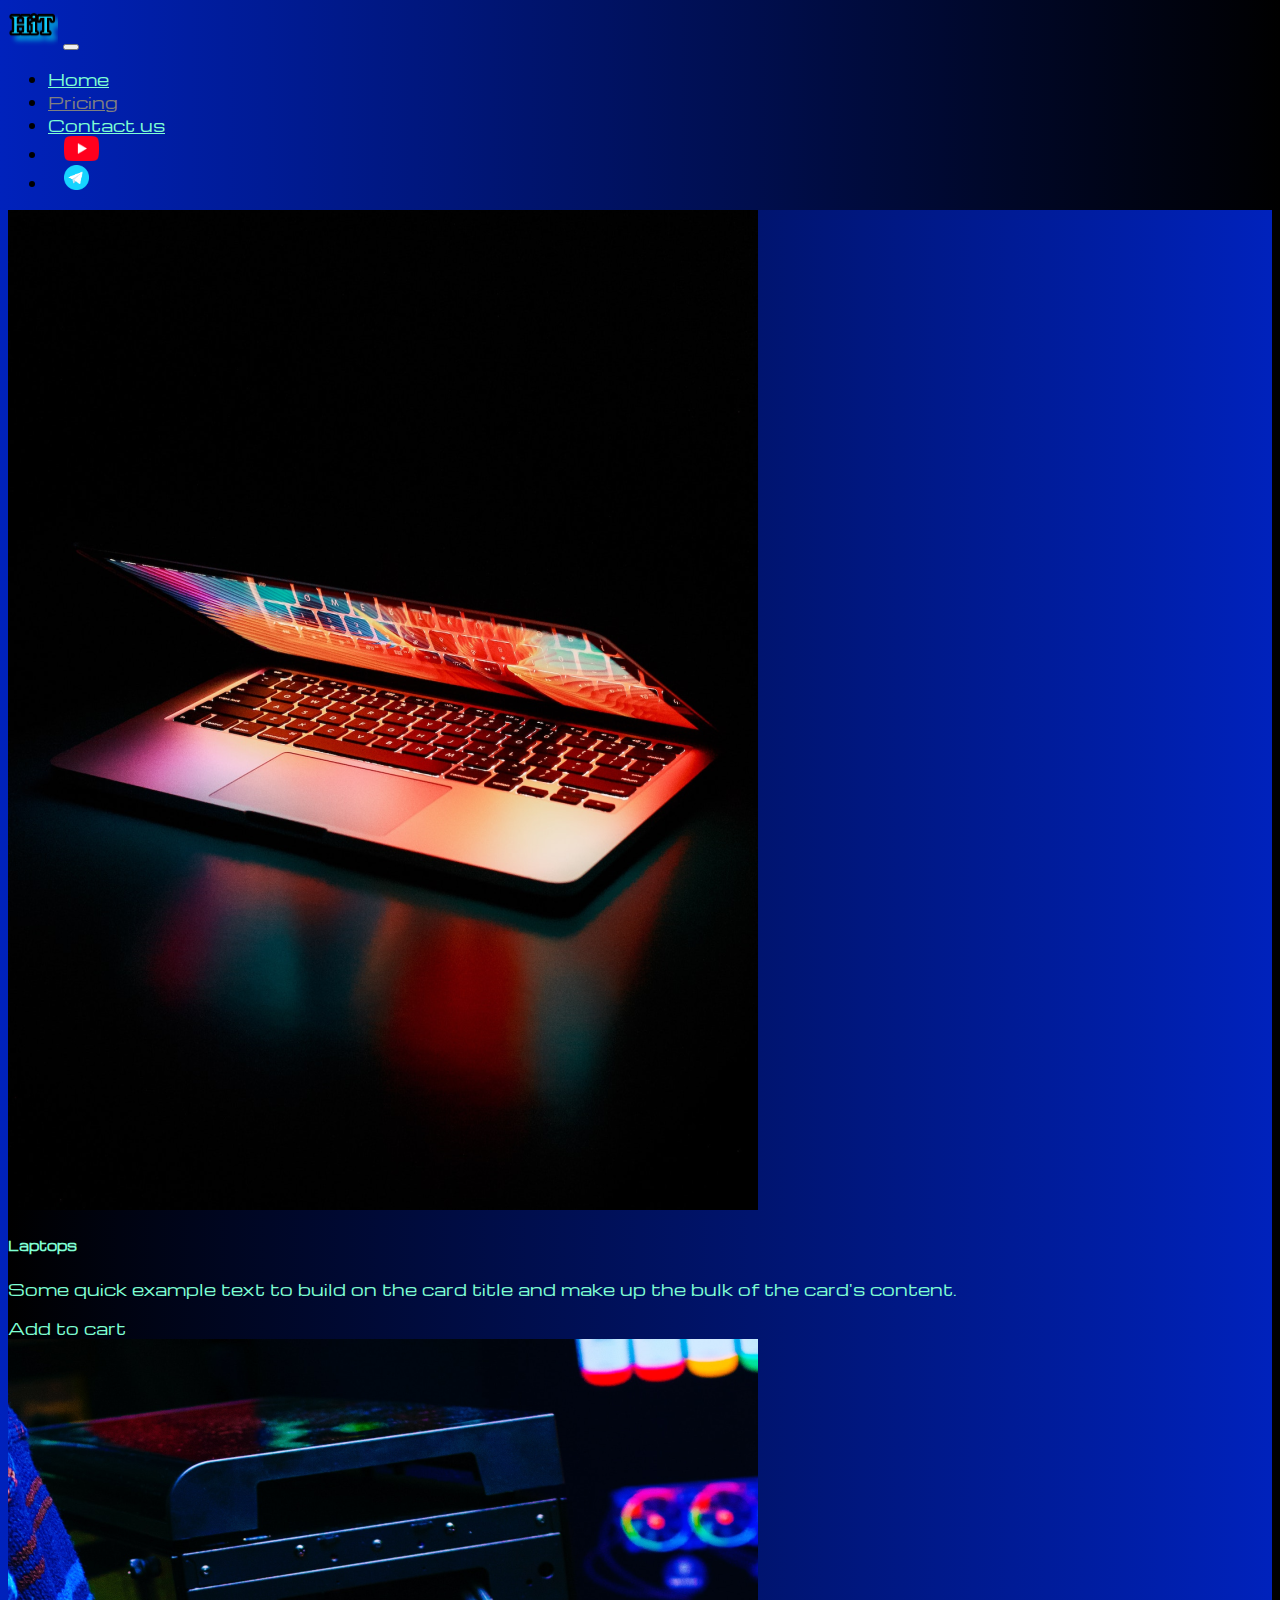
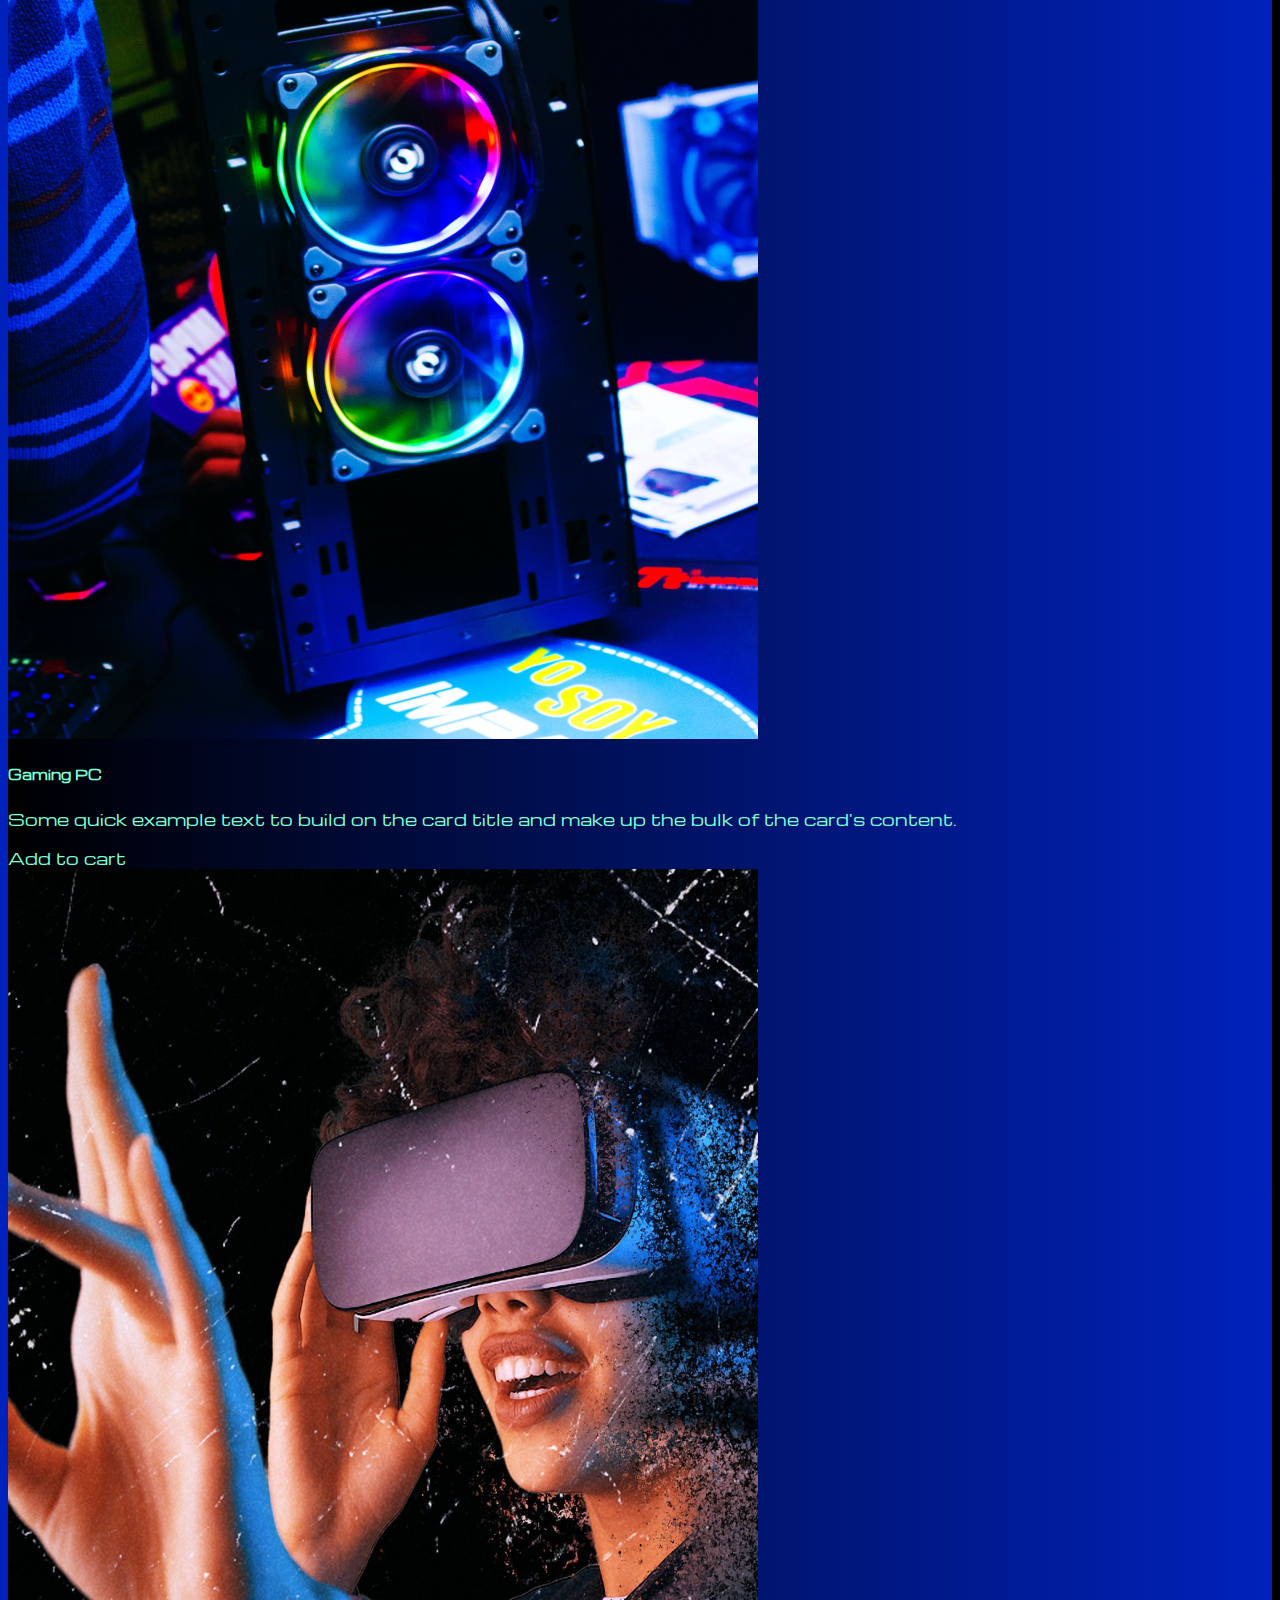
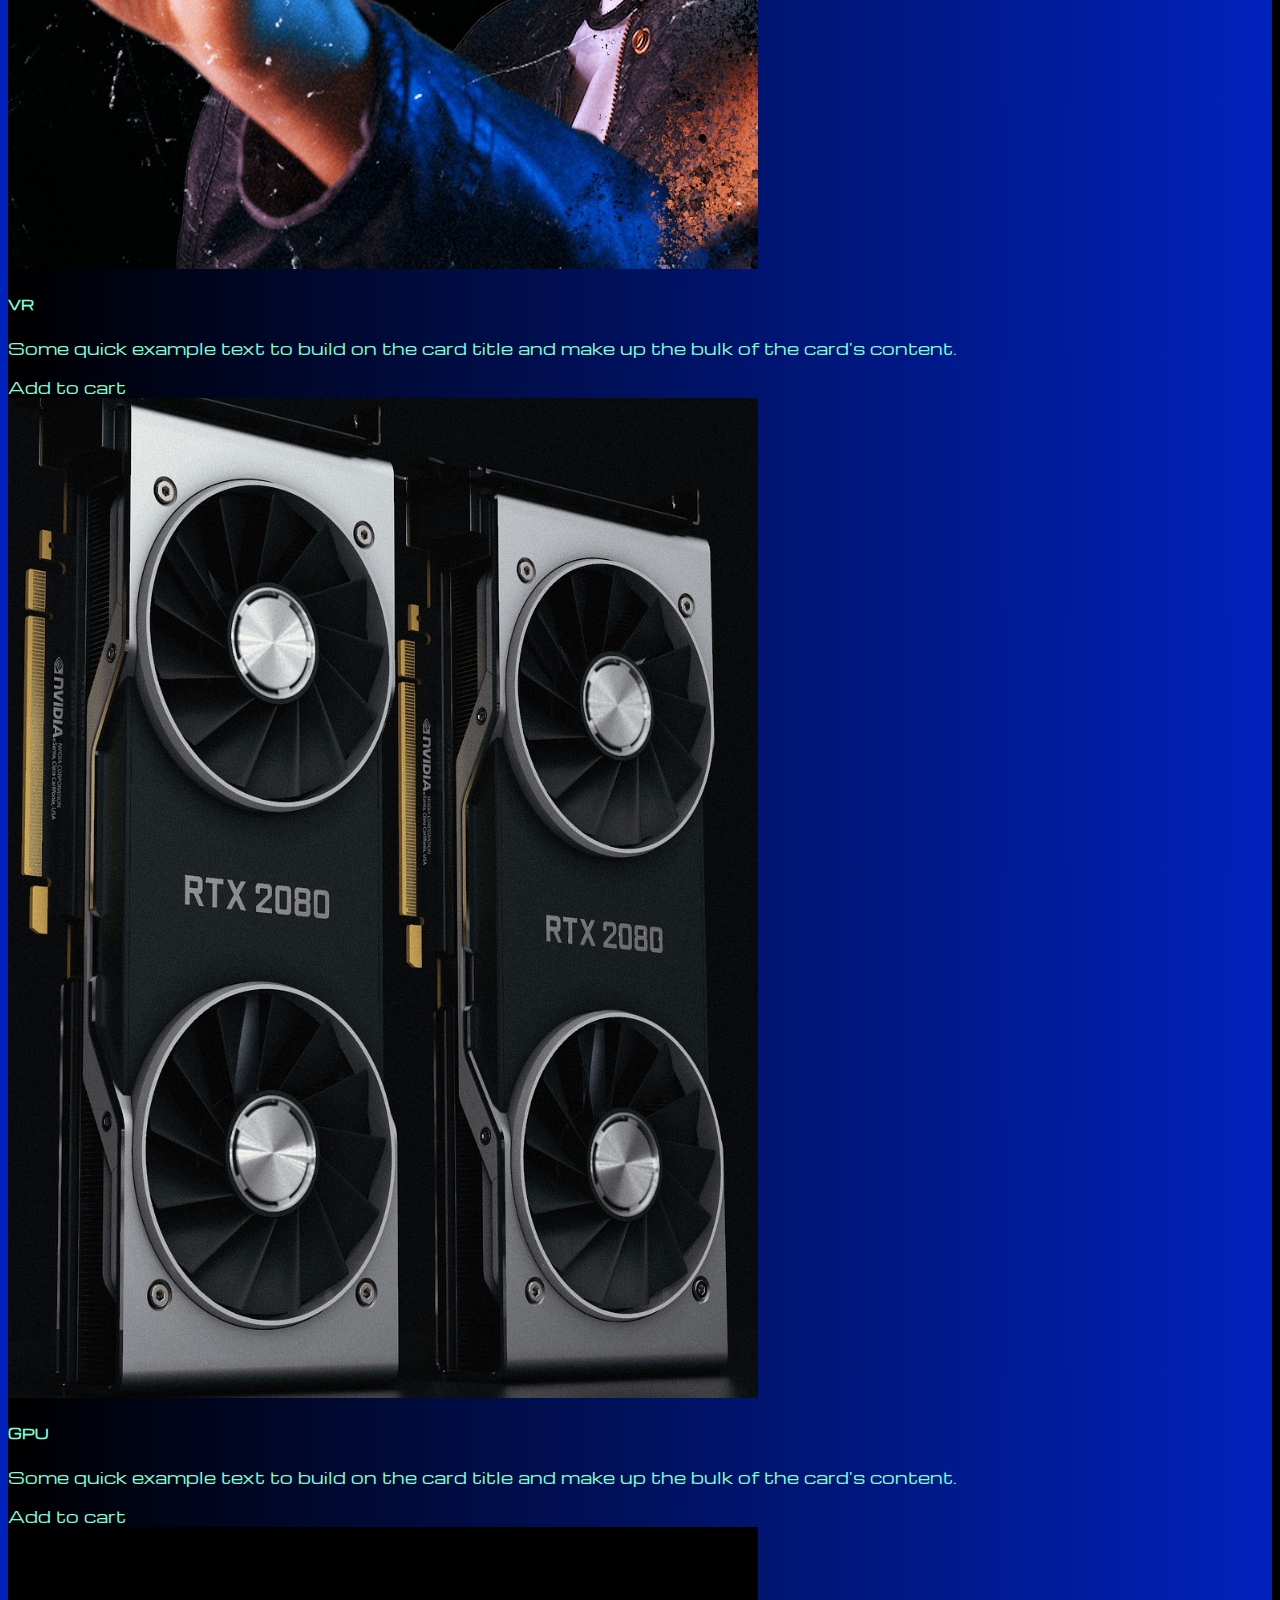
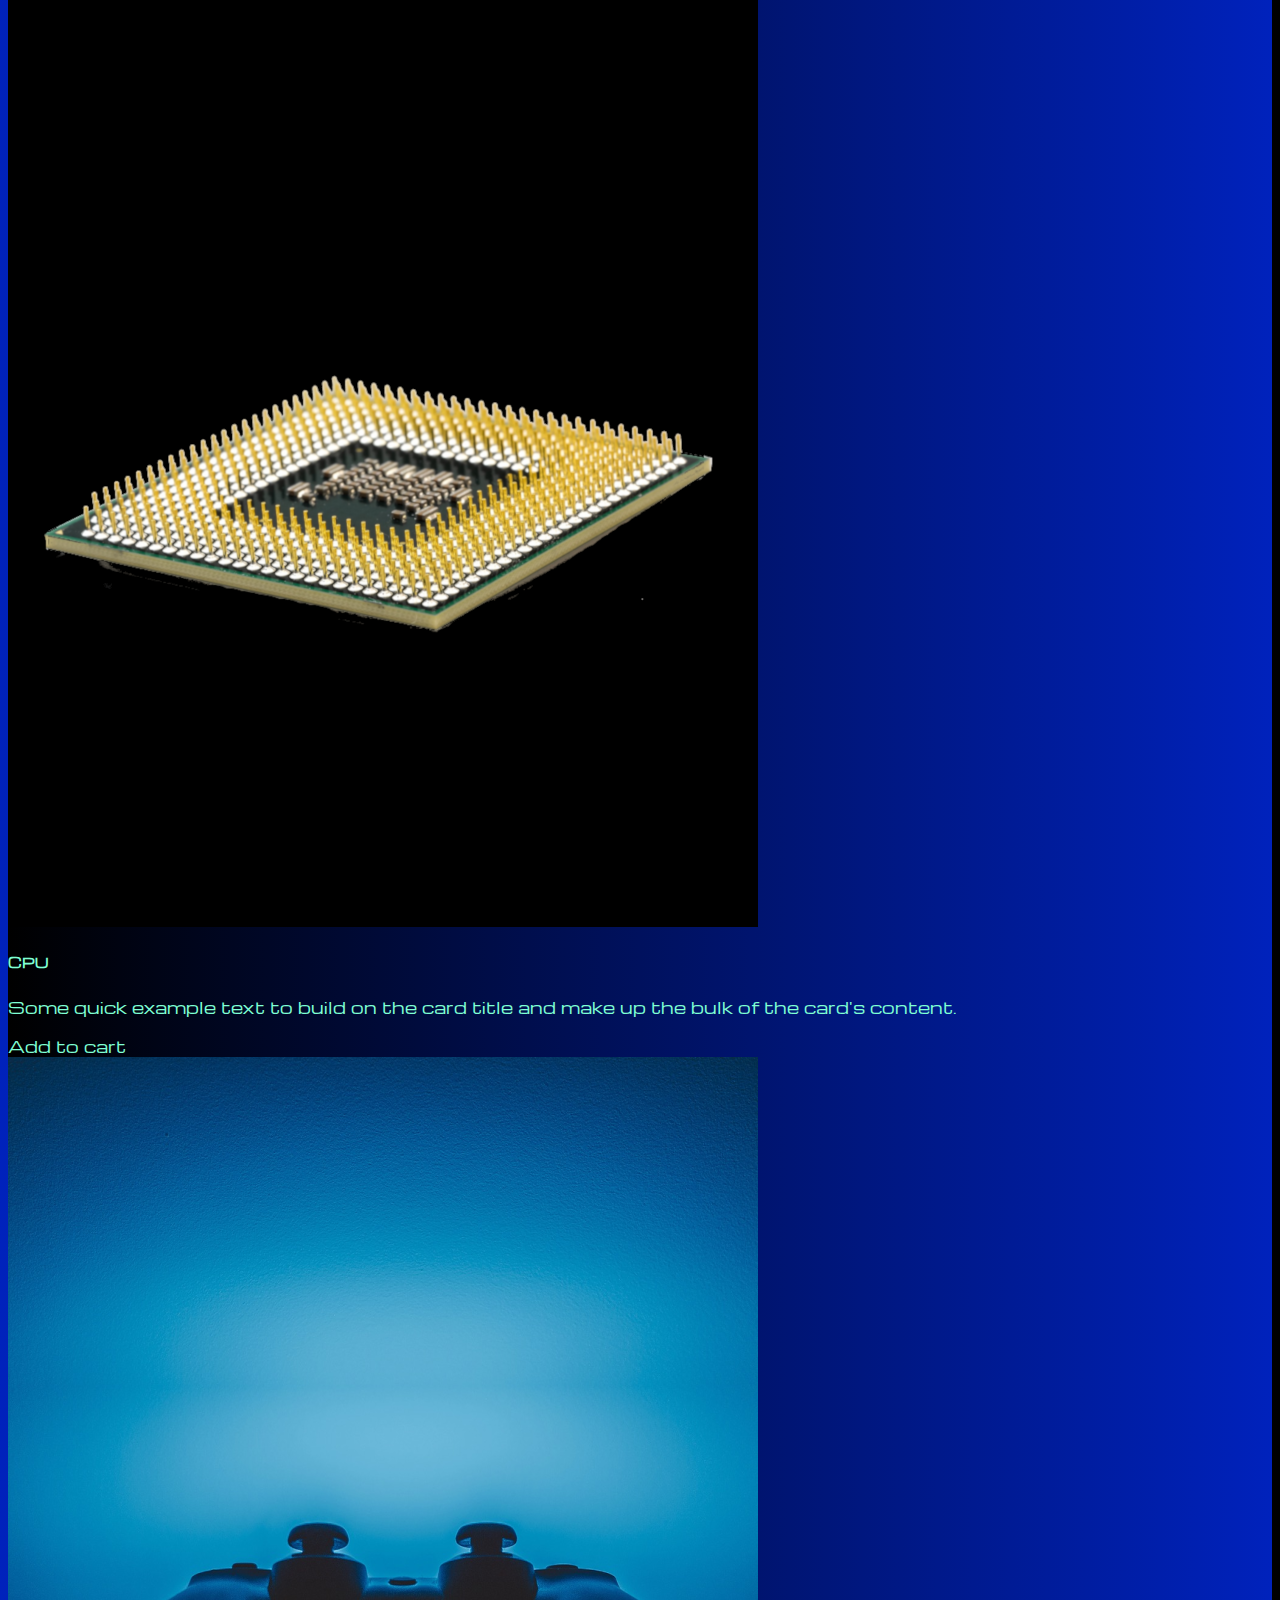
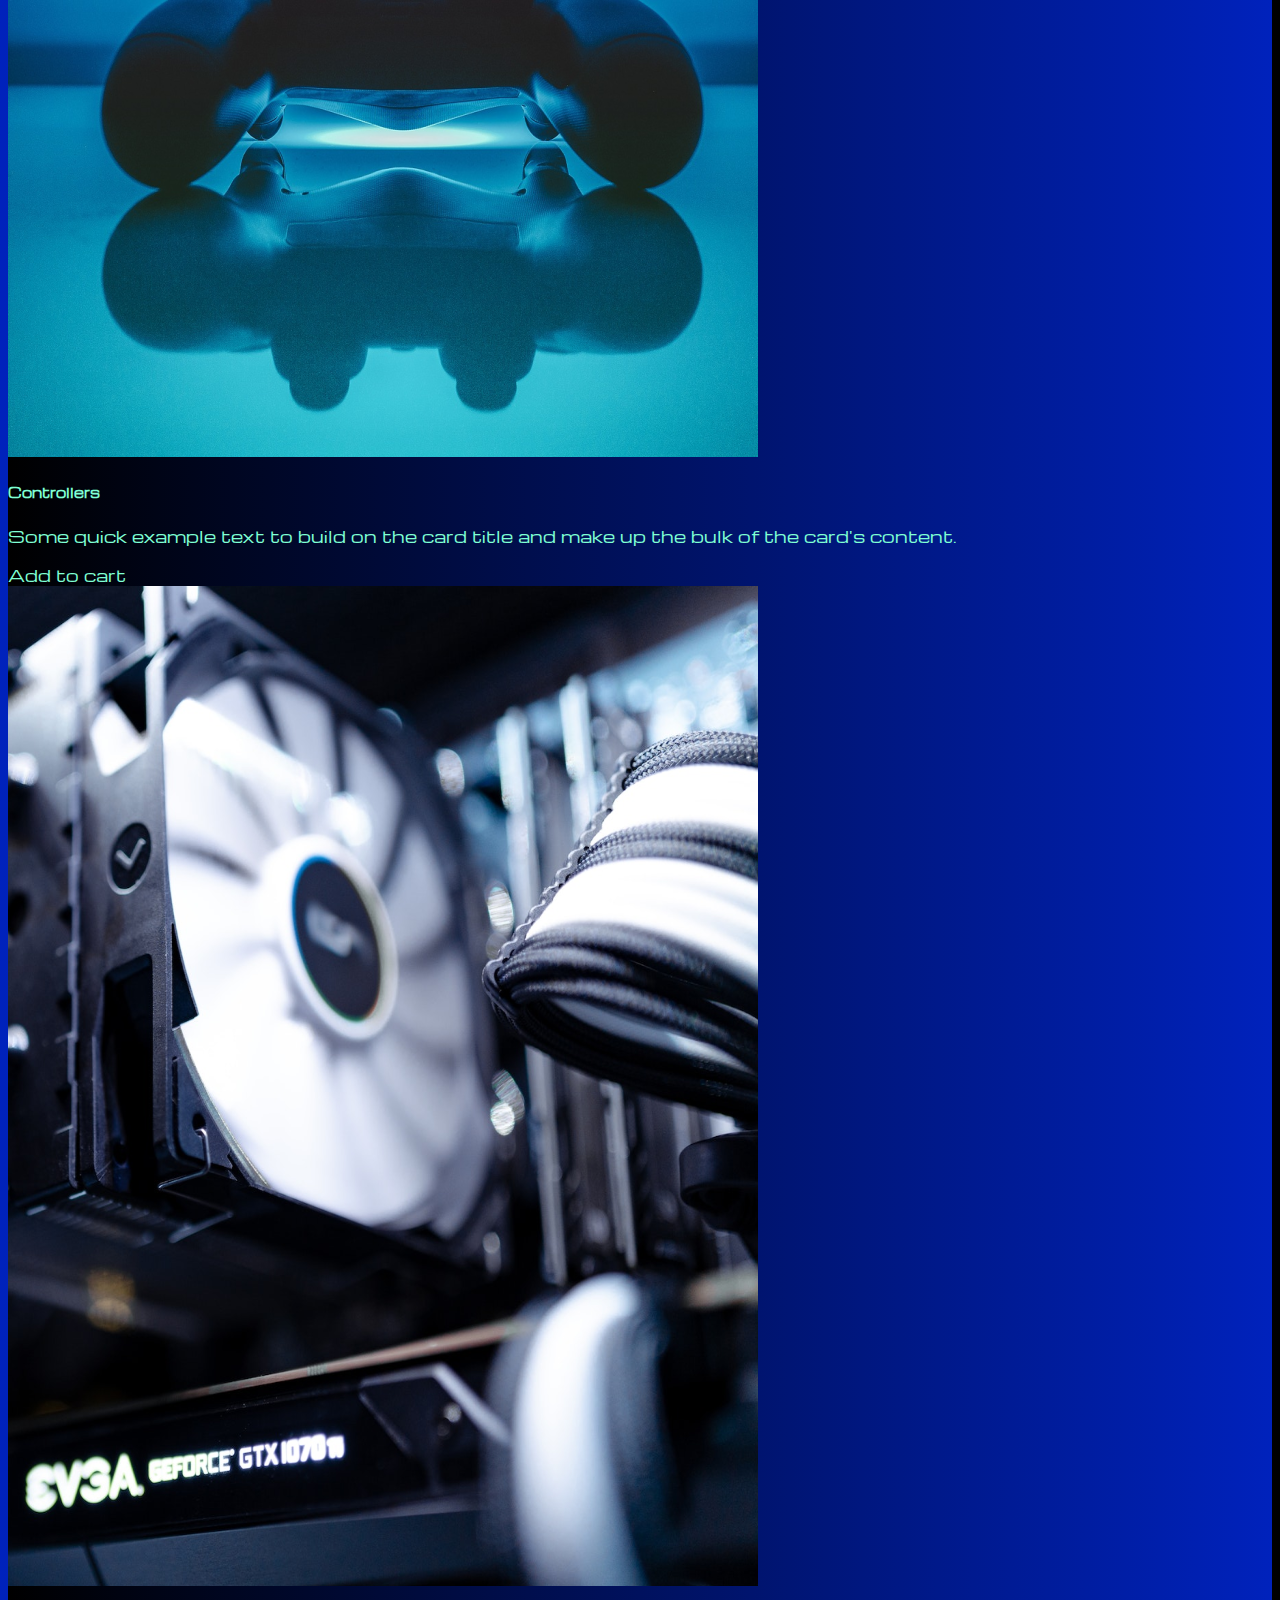
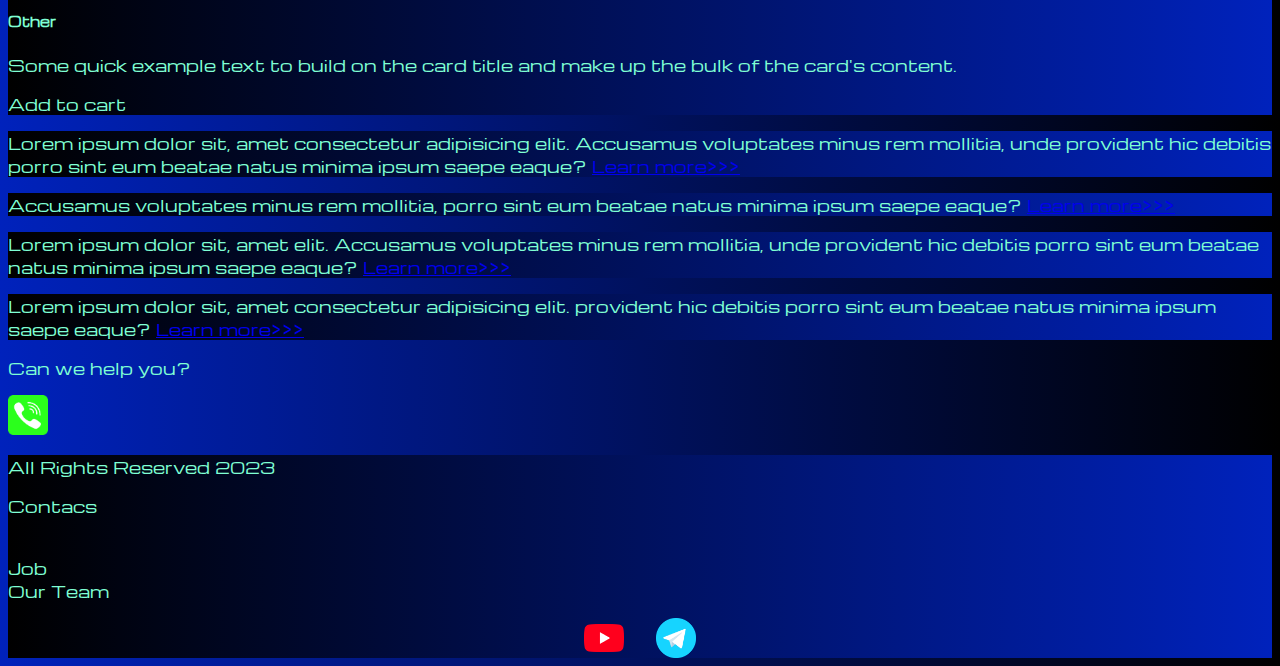
<file: pricing.html>
<!DOCTYPE html>
<html lang="en">

<head>
  <meta charset="UTF-8">
  <meta http-equiv="X-UA-Compatible" content="IE=edge">
  <meta name="viewport" content="width=device-width, initial-scale=1.0">
  <link href="https://cdn.jsdelivr.net/npm/bootstrap@5.3.0-alpha2/dist/css/bootstrap.min.css" rel="stylesheet"
    integrity="sha384-aFq/bzH65dt+w6FI2ooMVUpc+21e0SRygnTpmBvdBgSdnuTN7QbdgL+OapgHtvPp" crossorigin="anonymous">
  <link rel="stylesheet" href="source/styles/mycss.css">
  <title>HiT</title>
</head>

<body>
  <header>
    <nav class="navbar navbar-expand-lg bg-dark">
      <div class="container-fluid">
        <a class="navbar-brand" href="index.html"><img src="source/files/logo.png" alt="..."></a>
        <button class="navbar-toggler" type="button" data-bs-toggle="collapse" data-bs-target="#navbarNav"
          aria-controls="navbarNav" aria-expanded="false" aria-label="Toggle navigation">
          <span class="navbar-toggler-icon"></span>
        </button>
        <div class="collapse navbar-collapse" id="navbarNav">
          <ul class="navbar-nav">
             <li class="nav-item">
              <a class="nav-link" aria-current="page" href="index.html">Home</a>
            </li>
            <li class="nav-item">
              <a class="nav-link active" href="pricing.html">Pricing</a>
            </li> 
           
            <li class="nav-item">
              <a class="nav-link" href="pricing.html">Contact us</a>
            </li>
            <li class="nav-item">
              <a class="nav-link" href="pricing.html">
                <img style="width: 35px; margin-inline: 1em;" src="source/files/yt.png" alt="...">
              </a>
            </li>
            <li class="nav-item">
              <a class="nav-link" href="pricing.html">
                <img style="width: 25px; margin-inline: 1em;" src="source/files/tg.png" alt="...">
              </a>
            </li>
            
          </ul>
        </div>
      </div>
    </nav>
  </header>

  <section>
    <div class="container-fluid m-4">
      <div class="row">
        <div class="col-lg-1">

        </div>
        <div class="col-lg-8 col-md-12">
          <div class="row">
            <div class="col-lg-4 col-md-6 mt-4">
              <div class="card">
                <a href="#"><img src="source/images/laptop.png" class="card-img-top" alt="Laptop"></a>
                <div class="card-body">
                  <h5 class="card-title"><a href="#">Laptops</a></h5>
                  <p class="card-text"><a href="#">
                    Some quick example text to build on the card title and make up the bulk of the
                      card's
                      content.
                  </a></p>
                  <a href="#" class="btn btn-primary">Add to cart</a>
                </div>
              </div>
            </div>
            <div class="col-lg-4 col-md-6 mt-4">
              <div class="card">
                <img src="source/images/gaming pc.png" class="card-img-top" alt="Gaming PC">
                <div class="card-body">
                  <h5 class="card-title">Gaming PC</h5>
                  <p class="card-text">Some quick example text to build on the card title and make up the bulk of the
                    card's
                    content.</p>
                  <a href="#" class="btn btn-primary">Add to cart</a>
                </div>
              </div>
            </div>
            <div class="col-lg-4 col-md-6 mt-4">
              <div class="card">
                <img src="source/images/vr.png" class="card-img-top" alt="VR">
                <div class="card-body">
                  <h5 class="card-title">VR</h5>
                  <p class="card-text">Some quick example text to build on the card title and make up the bulk of the
                    card's
                    content.</p>
                  <a href="#" class="btn btn-primary">Add to cart</a>
                </div>
              </div>
            </div>
            <div class="col-lg-4 col-md-6 mt-4">
              <div class="card">
                <img src="source/images/gpu.png" class="card-img-top" alt="GPU">
                <div class="card-body">
                  <h5 class="card-title">GPU</h5>
                  <p class="card-text">Some quick example text to build on the card title and make up the bulk of the
                    card's
                    content.</p>
                  <a href="#" class="btn btn-primary">Add to cart</a>
                </div>
              </div>
            </div>
            <div class="col-lg-4 col-md-6 mt-4">
              <div class="card">
                <img src="source/images/cpu.png" class="card-img-top" alt="CPU">
                <div class="card-body">
                  <h5 class="card-title">CPU</h5>
                  <p class="card-text">Some quick example text to build on the card title and make up the bulk of the
                    card's
                    content.</p>
                  <a href="#" class="btn btn-primary">Add to cart</a>
                </div>
              </div>
            </div>
            <div class="col-lg-4 col-md-6 mt-4">
              <div class="card">
                <img src="source/images/controller.png" class="card-img-top" alt="controller">
                <div class="card-body">
                  <h5 class="card-title">Controllers</h5>
                  <p class="card-text">Some quick example text to build on the card title and make up the bulk of the
                    card's
                    content.</p>
                  <a href="#" class="btn btn-primary">Add to cart</a>
                </div>
              </div>
            </div>
            <div class="col-lg-4 col-md-6 mt-4">
              <div class="card">
                <img src="source/images/other.png" class="card-img-top" alt="other">
                <div class="card-body">
                  <h5 class="card-title">Other</h5>
                  <p class="card-text">Some quick example text to build on the card title and make up the bulk of the
                    card's
                    content.</p>
                  <a href="#" class="btn btn-primary">Add to cart</a>
                </div>
              </div>
            </div>

          </div>

        </div>
        <div class="col-lg-3 col-md-12">
          <div class="row px-2">
            <div class="col-lg-12 sidebar my-4">
              <p>Lorem ipsum dolor sit, amet consectetur adipisicing elit. Accusamus voluptates minus rem mollitia, unde provident hic debitis porro sint eum beatae natus minima ipsum saepe eaque? <a href="#">Learn more>>></a></p>
            </div>
            <div class="col-lg-12 sidebar my-4">
              <p>Accusamus voluptates minus rem mollitia, porro sint eum beatae natus minima ipsum saepe eaque? <a href="#">Learn more>>></a></p>
            </div>
            <div class="col-lg-12 sidebar my-4">
              <p>Lorem ipsum dolor sit, amet  elit. Accusamus voluptates minus rem mollitia, unde provident hic debitis porro sint eum beatae natus minima ipsum saepe eaque? <a href="#">Learn more>>></a></p>
            </div>
            <div class="col-lg-12 sidebar my-4">
              <p>Lorem ipsum dolor sit, amet consectetur adipisicing elit. provident hic debitis porro sint eum beatae natus minima ipsum saepe eaque? <a href="#">Learn more>>></a></p>
            </div>
          </div>
        </div>




      </div>

      <div class="col-lg-12 col-md-12 text-center mt-4">
        <p>Can we help you?</p>
      </div>
      <div class="col-lg-12 col-md-12 text-center">
        <img class="call-anim" style="width: 40px;" src="source/files/phone.png" alt="...">
      </div>

    </div>
  </section>

  <footer class="mt-4">
    <div class="container-fluid">
      <div class="row">
        <div class="col-lg-4 col-md-12 footer-text text-center ">
          <p>All Rights Reserved 2023</p>
        </div>
        <div class="col-lg-4 col-md-12 footer-text text-center ">
          <p>Contacs</p><br>Job<br>Our Team</p>
        </div>
        <div class="col-lg-4 col-md-12 media-links">
          <img style="width: 40px; margin-inline: 1em;" src="source/files/yt.png" alt="...">
          <img style="width: 40px; margin-inline: 1em;" src="source/files/tg.png" alt="...">
        </div>
      </div>
    </div>
  </footer>

  <script src="https://cdn.jsdelivr.net/npm/bootstrap@5.3.0-alpha2/dist/js/bootstrap.bundle.min.js"
    integrity="sha384-qKXV1j0HvMUeCBQ+QVp7JcfGl760yU08IQ+GpUo5hlbpg51QRiuqHAJz8+BrxE/N"
    crossorigin="anonymous"></script>
</body>

</html>
</file>
<file: source/styles/mycss.css>
@import url('https://fonts.googleapis.com/css?family=Michroma&display=swap');


body {
    font-family: Michroma, serif ;
    background: linear-gradient(90deg, #0022bc 0%, #000000 100%);
}

p {
    color: aquamarine;
}

.nav-link {
    color: aquamarine;
}

.navbar-nav .nav-link.active {
    color: gray;
}

.navbar-brand img {
    width: 50px;
}
.navbar-toogler{
    background-color: gray;
}

.sidebar {
    color: aquamarine;
    background: linear-gradient(270deg, #0022bc 0%, #000000 100%);
}

.card {
    background: linear-gradient(270deg, #0022bc 0%, #000000 100%);
    color: aquamarine;
}

.card a {
    text-decoration: none;
    color: aquamarine;
}

.slide-text,
.footer-text {
    color: aquamarine;
    margin:auto auto;
}

footer,
.btn-outline-primary {
    background: linear-gradient(270deg, #0022bc 0%, #000000 100%);
}
.media-links {
    display:flex;
    justify-content: center;
    align-items: center;
}

.call-anim {
    animation: call 2s ease 0s infinite normal forwards;
}

@keyframes call {
	0%,
	100% {
		transform: translateX(0%);
		transform-origin: 50% 50%;
	}

	15% {
		transform: translateX(-30px) rotate(-6deg);
	}

	30% {
		transform: translateX(15px) rotate(6deg);
	}

	45% {
		transform: translateX(-15px) rotate(-3.6deg);
	}

	60% {
		transform: translateX(9px) rotate(2.4deg);
	}

	75% {
		transform: translateX(-6px) rotate(-1.2deg);
	}
}

@media (max-width: 755px){
    .carousel-indicators {
        display: none;
    }
}
</file>
